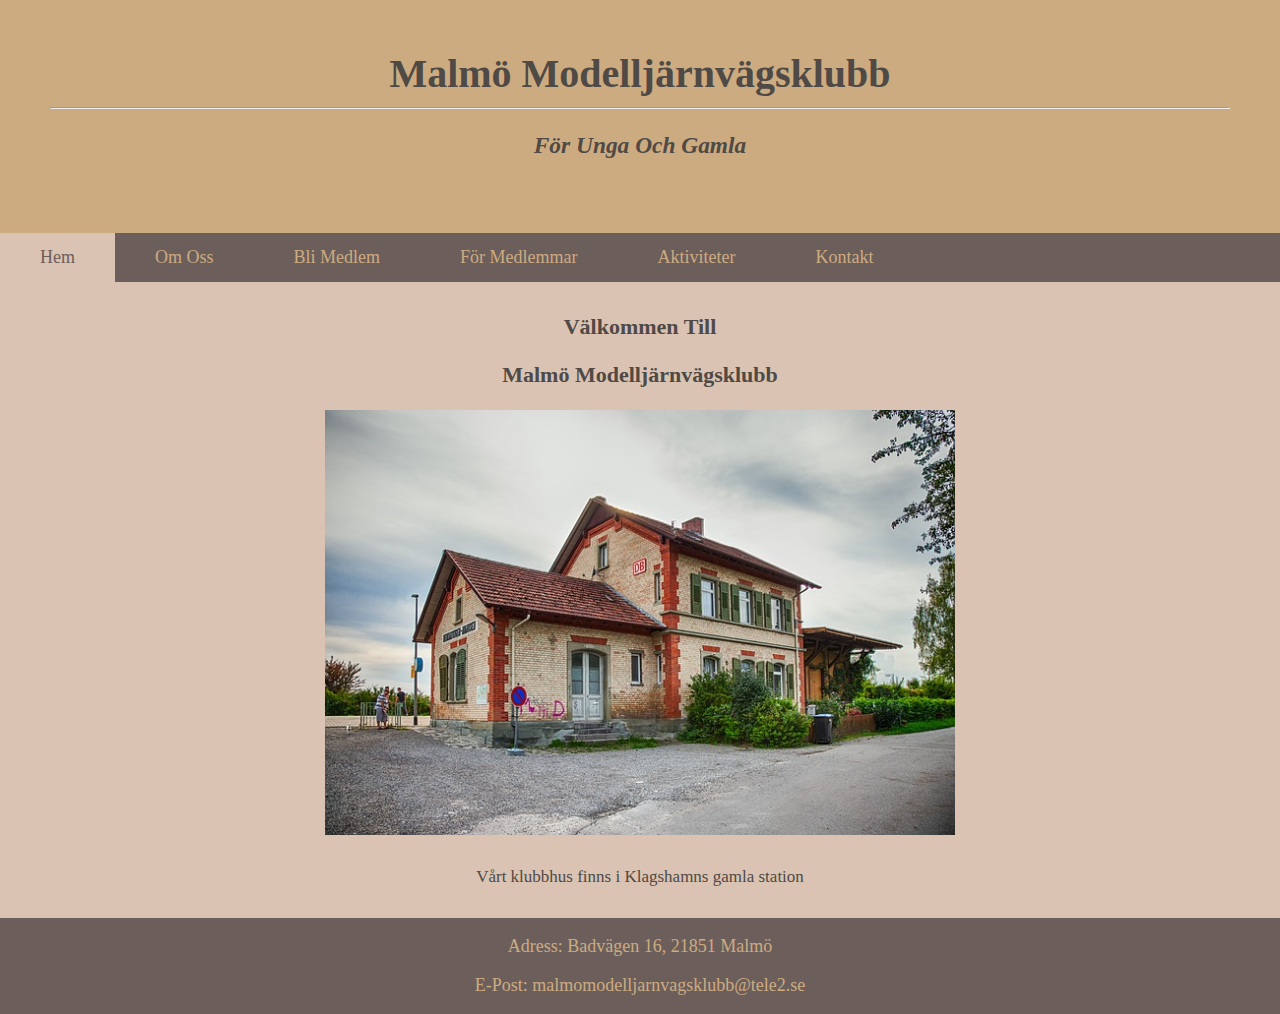
<file: index.htm>
<!doctype html>
<html lang="sv">
    <head>
        <meta charset="UTF-8">
        <meta name="viewport" content="width=device-width,initial-scale=1">
        <link rel="stylesheet" href="style.css">
        <title>Malmö Modelljärnvägsklubb</title>
    </head>
    <body>
        <header>
            <div class="header__label">
                <h1>Malmö Modelljärnvägsklubb</h1>
                <hr>
                <h3><i>För Unga Och Gamla</i></h3>
            </div>            
        </header>
        
        <nav>           
            <ul>
                <li><a href="index.htm" class="active">Hem</a></li>
                <li><a href="about.htm">Om Oss</a></li>
                <li><a href="bemember.htm">Bli Medlem</a></li>
                <li><a href="members.htm" >För Medlemmar</a></li>
                <li><a href="activites.htm">Aktiviteter</a></li>
                <li><a href="contact.htm">Kontakt</a></li>
            </ul>    
        </nav>
        
        <main>
            <h3>Välkommen Till</h3>
            <h3>Malmö Modelljärnvägsklubb</h3>
            <img src="pics/klubbhus.jpg" class="center" alt="malmö järnvägsklubbs klubbhus">
            <br>
            <p>Vårt klubbhus finns i Klagshamns gamla station</p>
        </main>
        
        <footer>
            <p>Adress: Badvägen 16, 21851 Malmö</p>
            <p>E-Post: malmomodelljarnvagsklubb@tele2.se</p>    
        </footer>
    </body>
</html>
</file>
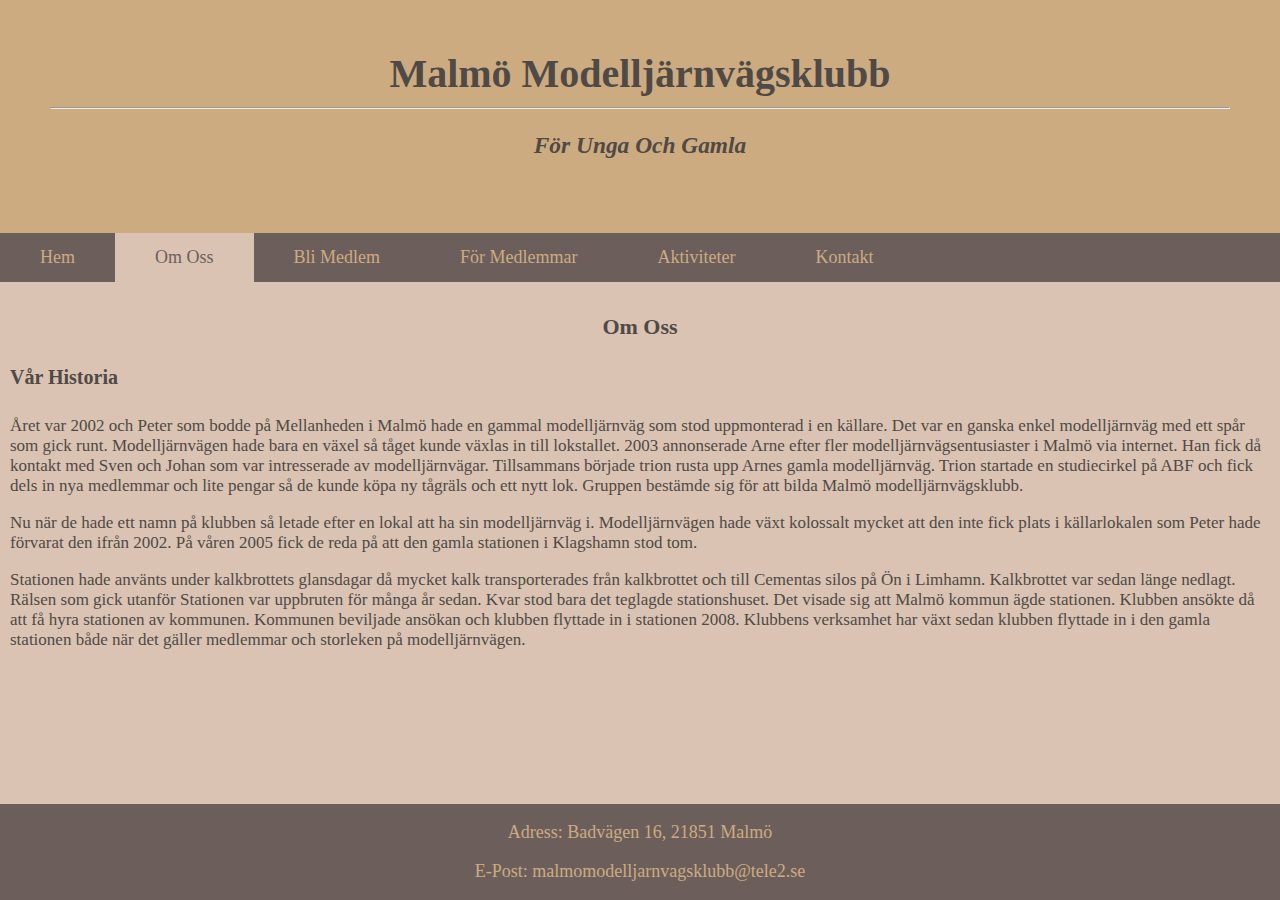
<file: about.htm>
<!doctype html>
<html lang="sv">
    <head>
        <meta charset="UTF-8">
        <meta name="viewport" content="width=device-width,initial-scale=1">
        <link rel="stylesheet" href="style.css">
        <title>Malmö Modelljärnvägsklubb</title>
    </head>
    <body>
        <header>
            <div class="header__label">
                <h1>Malmö Modelljärnvägsklubb</h1>
                <hr>
                <h3><i>För Unga Och Gamla</i></h3>
            </div>            
        </header>
        
        <nav>           
            <ul>
                <li><a href="index.htm">Hem</a></li>
                <li><a href="about.htm" class="active">Om Oss</a></li>
                <li><a href="bemember.htm">Bli Medlem</a></li>
                <li><a href="members.htm" >För Medlemmar</a></li>
                <li><a href="activites.htm">Aktiviteter</a></li>
                <li><a href="contact.htm">Kontakt</a></li>
            </ul>    
        </nav>
        
        <main>
            <article>
                <h3>Om Oss</h3>
                <h4>Vår Historia</h4>
                <p>Året var 2002 och Peter som bodde på Mellanheden i Malmö hade en gammal modelljärnväg som stod uppmonterad i en källare.
                Det var en ganska enkel modelljärnväg med ett spår som gick runt.
                Modelljärnvägen hade bara en växel så tåget kunde växlas in till lokstallet.
                2003 annonserade Arne efter fler modelljärnvägsentusiaster i Malmö via internet.
                Han fick då kontakt med Sven och Johan som var intresserade av modelljärnvägar.
                Tillsammans började trion rusta upp Arnes gamla modelljärnväg.
                Trion startade en studiecirkel på ABF och fick dels in nya medlemmar och lite pengar
                så de kunde köpa ny tågräls och ett nytt lok. Gruppen bestämde sig för att bilda Malmö modelljärnvägsklubb.</p>
                <p>Nu när de hade ett namn på klubben så letade efter en lokal att ha sin modelljärnväg i.
                Modelljärnvägen hade växt kolossalt mycket att den inte fick plats i källarlokalen
                som Peter hade förvarat den ifrån 2002.
                På våren 2005 fick de reda på att den gamla stationen i Klagshamn stod tom.</p>
                <p>Stationen hade använts under kalkbrottets glansdagar då mycket kalk transporterades från kalkbrottet
                och till Cementas silos på Ön i Limhamn. Kalkbrottet var sedan länge nedlagt.
                Rälsen som gick utanför Stationen var uppbruten för många år sedan.
                Kvar stod bara det teglagde stationshuset. Det visade sig att Malmö kommun ägde stationen.
                Klubben ansökte då att få hyra stationen av kommunen.
                Kommunen beviljade ansökan och klubben flyttade in i stationen 2008.
                Klubbens verksamhet har växt sedan klubben flyttade in i den gamla stationen både när det gäller medlemmar
                och storleken på modelljärnvägen.</p>    
            </article>  
        </main>
        
        <footer>
            <p>Adress: Badvägen 16, 21851 Malmö</p>
            <p>E-Post: malmomodelljarnvagsklubb@tele2.se</p>    
        </footer>
    </body>
</html>
</file>
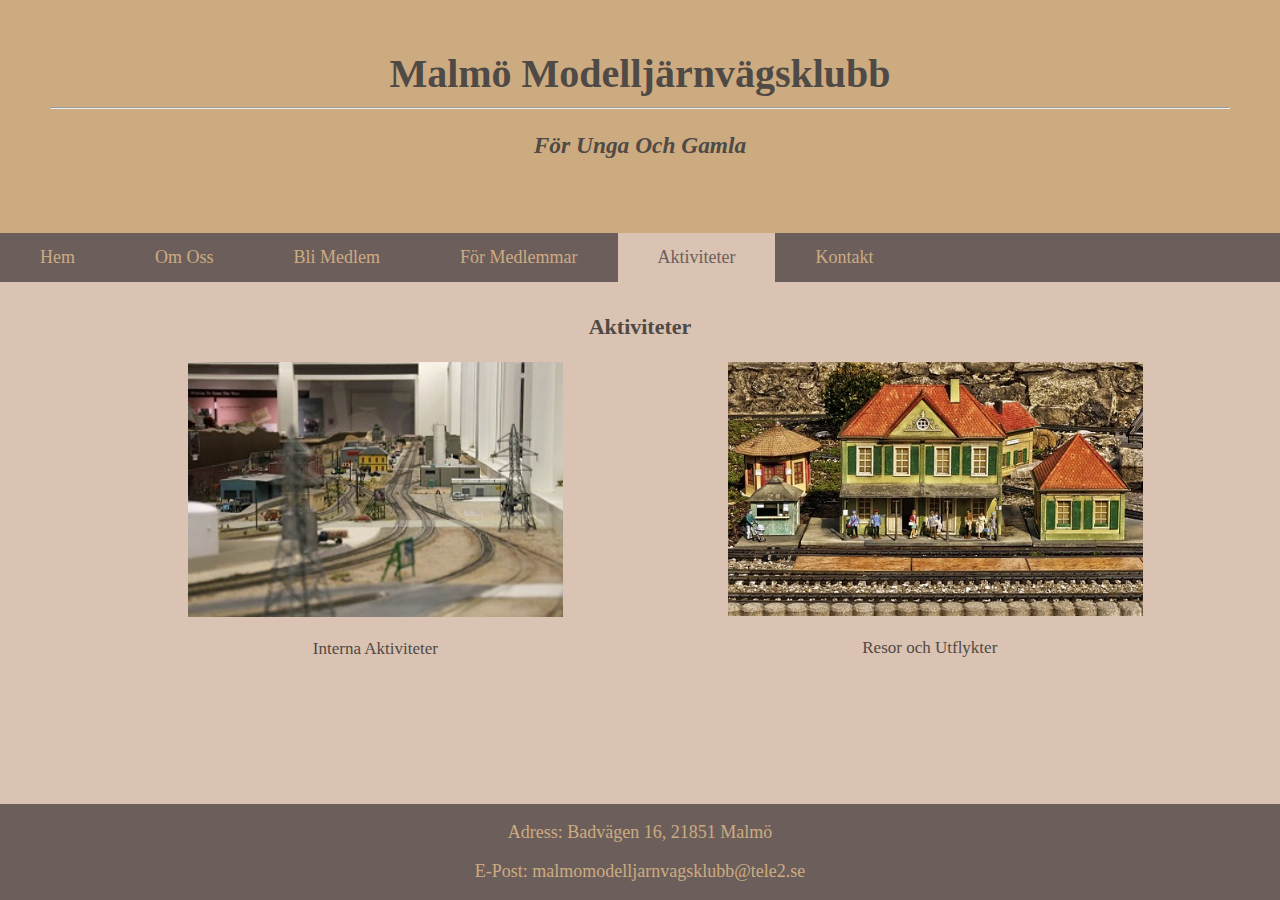
<file: activites.htm>
<!doctype html>
<html lang="sv">
    <head>
        <meta charset="UTF-8">
        <meta name="viewport" content="width=device-width,initial-scale=1">
        <link rel="stylesheet" href="style.css">
        <title>Malmö Modelljärnvägsklubb</title>
    </head>
    <body>
        <header>
            <div class="header__label">
                <h1>Malmö Modelljärnvägsklubb</h1>
                <hr>
                <h3><i>För Unga Och Gamla</i></h3>
            </div>            
        </header>
        
        <nav>           
            <ul>
                <li><a href="index.htm">Hem</a></li>
                <li><a href="about.htm">Om Oss</a></li>
                <li><a href="bemember.htm">Bli Medlem</a></li>
                <li><a href="members.htm">För Medlemmar</a></li>
                <li><a href="activites.htm" class="active">Aktiviteter</a></li>
                <li><a href="contact.htm">Kontakt</a></li>
            </ul>    
        </nav>
        
        <main>
            <h3>Aktiviteter</h3>
                <div class="activities">
                    <div class="interna">                        
                        <a href="interna.htm"> <img src="pics/aktiviteter/interna_aktiviteter.jpg" class="internal-img" alt="interna aktiviteter"></a>
                        <p>Interna Aktiviteter</p>
                    </div>
                    
                    <div class="externa">
                        <a href="externa.htm"> <img src="pics/aktiviteter/resor_och_utflykter.jpg"  class="external-img" alt="resor och utflykter"></a>
                        <p>Resor och Utflykter</p>
                    </div>
                         
                </div>
                              
        </main>
        
        <footer>
            <p>Adress: Badvägen 16, 21851 Malmö</p>
            <p>E-Post: malmomodelljarnvagsklubb@tele2.se</p>    
        </footer>
    </body>
</html>
</file>
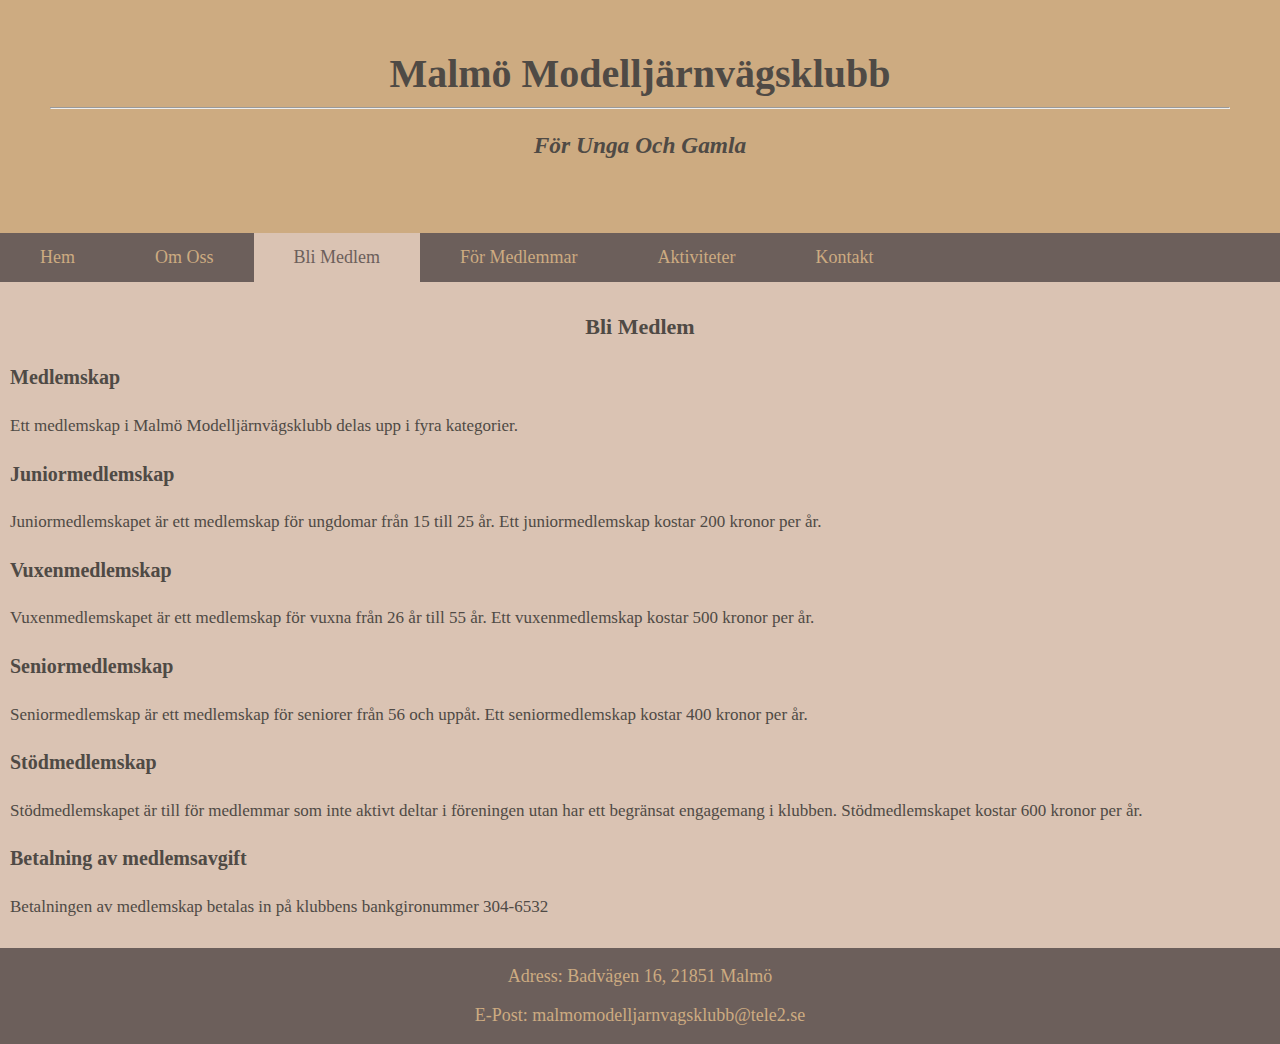
<file: bemember.htm>
<!doctype html>
<html lang="sv">
    <head>
        <meta charset="UTF-8">
        <meta name="viewport" content="width=device-width,initial-scale=1">
        <link rel="stylesheet" href="style.css">
        <title>Malmö Modelljärnvägsklubb</title>
    </head>
    <body>
        <header>
            <div class="header__label">
                <h1>Malmö Modelljärnvägsklubb</h1>
                <hr>
                <h3><i>För Unga Och Gamla</i></h3>
            </div>            
        </header>
        
        <nav>           
            <ul>
                <li><a href="index.htm">Hem</a></li>
                <li><a href="about.htm">Om Oss</a></li>
                <li><a href="bemember.htm" class="active">Bli Medlem</a></li>
                <li><a href="members.htm" >För Medlemmar</a></li>
                <li><a href="activites.htm">Aktiviteter</a></li>
                <li><a href="contact.htm">Kontakt</a></li>
            </ul>    
        </nav>
        
        <main>
            <article>
                <h3>Bli Medlem</h3>
                <h4>Medlemskap</h4>
                <p>Ett medlemskap i Malmö Modelljärnvägsklubb delas upp i fyra kategorier.</p>
                
                <h4>Juniormedlemskap</h4>
                <p>Juniormedlemskapet är ett medlemskap för ungdomar från 15 till 25 år.
                Ett juniormedlemskap kostar 200 kronor per år.</p>
               
                <h4>Vuxenmedlemskap</h4>
                <p>Vuxenmedlemskapet är ett medlemskap för vuxna från 26 år till 55 år.
                Ett vuxenmedlemskap kostar 500 kronor per år.</p>
                
                <h4>Seniormedlemskap</h4>
                <p>Seniormedlemskap är ett medlemskap för seniorer från 56 och uppåt.
                Ett seniormedlemskap kostar 400 kronor per år.</p>
                
                <h4>Stödmedlemskap</h4>
                <p>Stödmedlemskapet är till för medlemmar som inte aktivt deltar i föreningen utan har ett begränsat engagemang i klubben.
                Stödmedlemskapet kostar 600 kronor per år.</p>
                
                <h4>Betalning av medlemsavgift</h4>
                <p>Betalningen av medlemskap betalas in på klubbens bankgironummer 304-6532</p>
            </article>
        </main>
        
        <footer>
            <p>Adress: Badvägen 16, 21851 Malmö</p>
            <p>E-Post: malmomodelljarnvagsklubb@tele2.se</p>    
        </footer>
    </body>
</html>
</file>
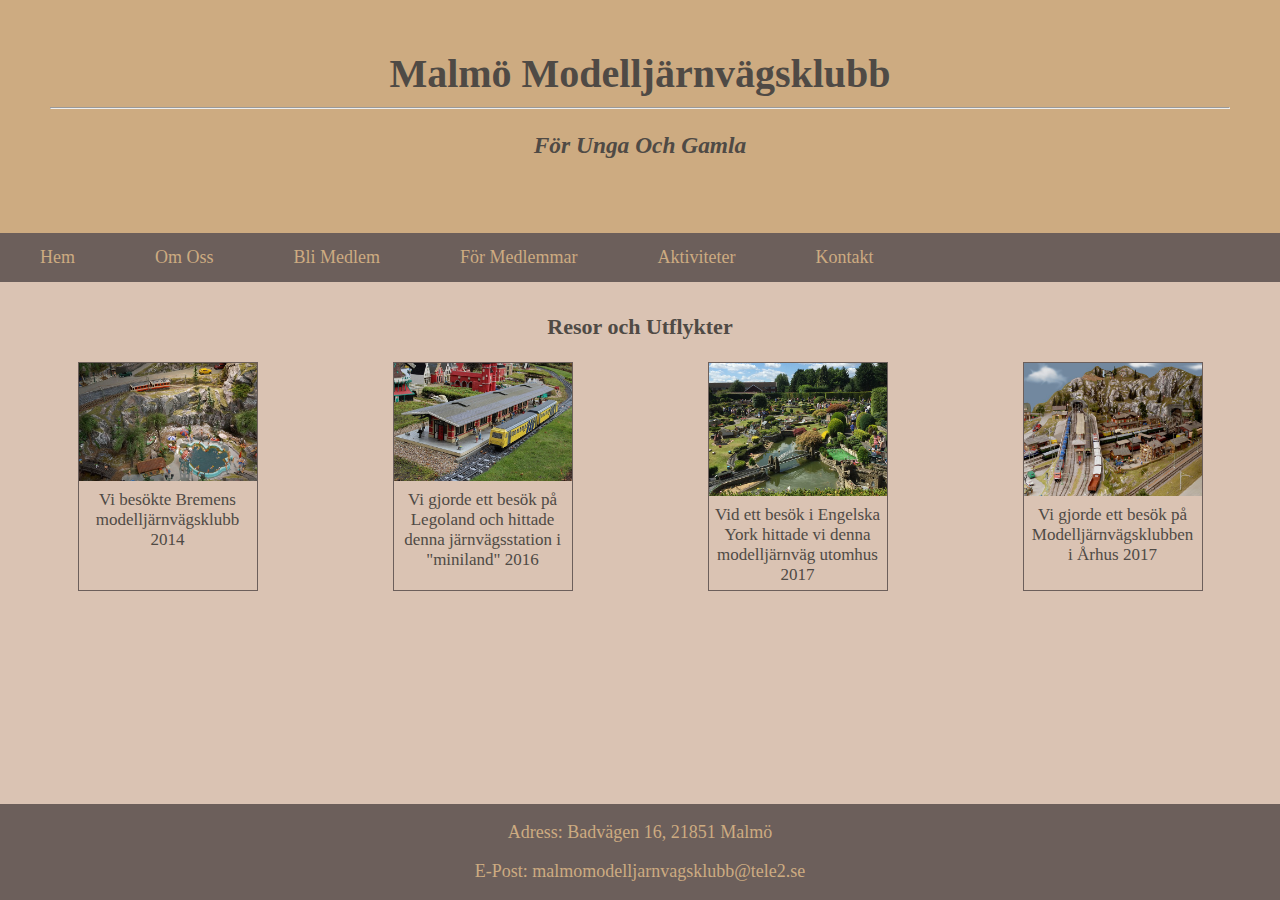
<file: externa.htm>
<!doctype html>
<html lang="sv">
    <head>
        <meta charset="UTF-8">
        <meta name="viewport" content="width=device-width,initial-scale=1">
        <link rel="stylesheet" href="style.css">
        <title>Malmö Modelljärnvägsklubb</title>
    </head>
    <body>
        <header>
            <div class="header__label">
                <h1>Malmö Modelljärnvägsklubb</h1>
                <hr>
                <h3><i>För Unga Och Gamla</i></h3>
            </div>            
        </header>
        
        <nav>           
            <ul>
                <li><a href="index.htm">Hem</a></li>
                <li><a href="about.htm">Om Oss</a></li>
                <li><a href="bemember.htm">Bli Medlem</a></li>
                <li><a href="members.htm">För Medlemmar</a></li>
                <li><a href="activites.htm">Aktiviteter</a></li>
                <li><a href="contact.htm">Kontakt</a></li>
            </ul>    
        </nav>
        
        <main>
            <h3>Resor och Utflykter</h3>
            <div class="external_activities">
                <div class="gallery">           
                    <img src="pics/aktiviteter/externa_aktiviteter/modelljärnväg_bremen.jpg" alt="model railway in bremen">
                    <div class="desc">Vi besökte Bremens modelljärnvägsklubb 2014</div>
                </div>

                <div class="gallery">
                    <img src="pics/aktiviteter/externa_aktiviteter/modelljärnväg_legoland.jpg" alt="railwaystation in legoland">
                    <div class="desc">Vi gjorde ett besök på Legoland och hittade denna järnvägsstation i "miniland" 2016</div>
                </div>
            
                <div class="gallery">
                    <img src="pics/aktiviteter/externa_aktiviteter/modelljärnväg_york.jpg" alt="a outside model railway in york">
                    <div class="desc">Vid ett besök i Engelska York hittade vi denna modelljärnväg utomhus 2017</div>
                </div>
            
                <div class="gallery">
                    <img src="pics/aktiviteter/externa_aktiviteter/modelljärnväg_århus.jpg" alt="model railway in århus">
                    <div class="desc">Vi gjorde ett besök på Modelljärnvägsklubben i Århus 2017</div>
                </div>    
            </div>        
        </main>
        
        <footer>
            <p>Adress: Badvägen 16, 21851 Malmö</p>
            <p>E-Post: malmomodelljarnvagsklubb@tele2.se</p>    
        </footer>
    </body>
</html>
</file>
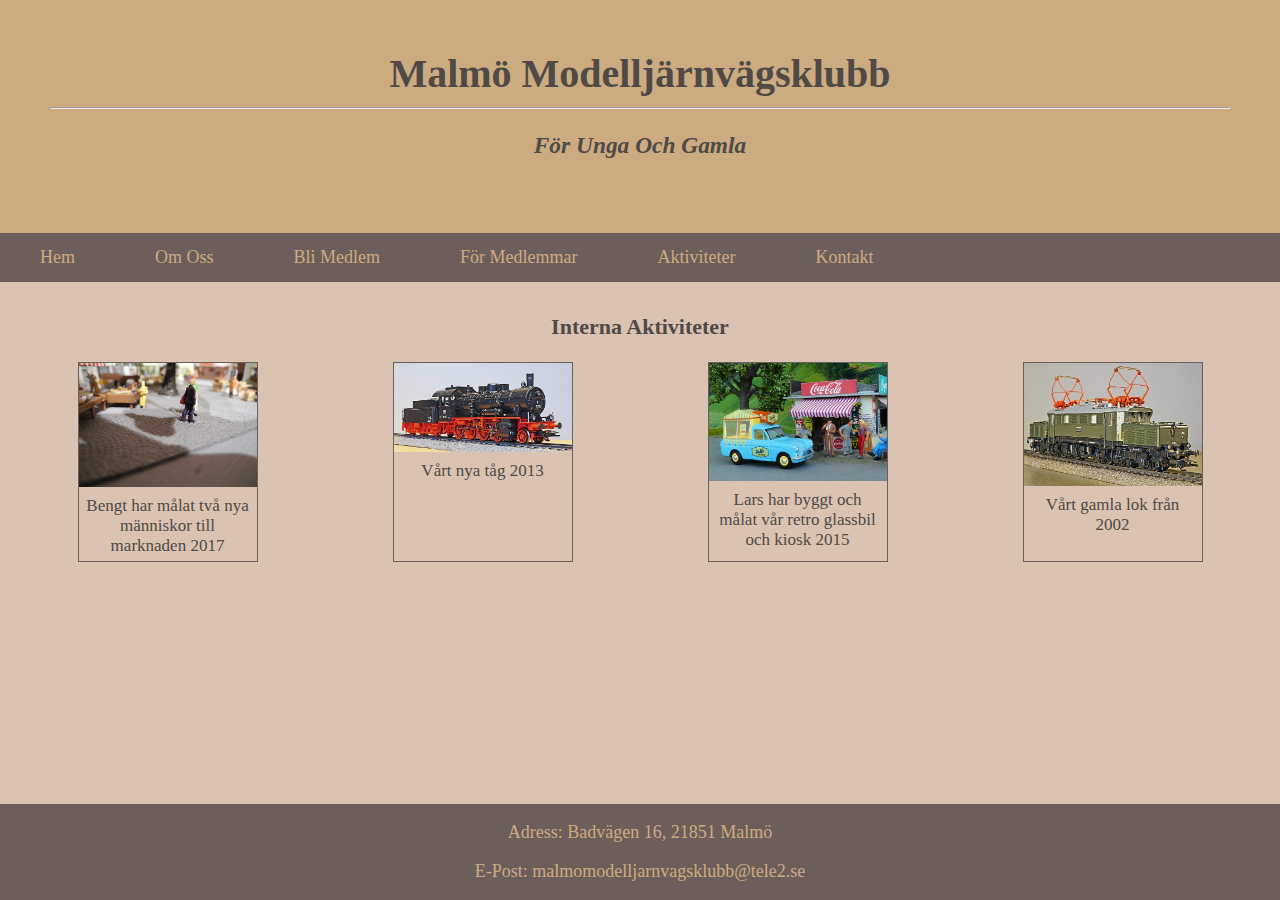
<file: interna.htm>
<!doctype html>
<html lang="sv">
    <head>
        <meta charset="UTF-8">
        <meta name="viewport" content="width=device-width,initial-scale=1">
        <link rel="stylesheet" href="style.css">
        <title>Malmö Modelljärnvägsklubb</title>
    </head>
    <body>
        <header>
            <div class="header__label">
                <h1>Malmö Modelljärnvägsklubb</h1>
                <hr>
                <h3><i>För Unga Och Gamla</i></h3>
            </div>            
        </header>
        
        <nav>           
            <ul>
                <li><a href="index.htm">Hem</a></li>
                <li><a href="about.htm">Om Oss</a></li>
                <li><a href="bemember.htm">Bli Medlem</a></li>
                <li><a href="members.htm">För Medlemmar</a></li>
                <li><a href="activites.htm">Aktiviteter</a></li>
                <li><a href="contact.htm">Kontakt</a></li>
            </ul>    
        </nav>
        
        <main>
            <h3>Interna Aktiviteter</h3>
            <div class="internal_activities">
                <div class="gallery">           
                    <img src="pics/aktiviteter/interna_aktiviteter/nya_människor_på_marknaden.jpg" alt="people on the market">
                    <div class="desc">Bengt har målat två nya människor till marknaden 2017</div>
                </div>

                <div class="gallery">
                    <img src="pics/aktiviteter/interna_aktiviteter/vårt_nya_tåg_2011.jpg" alt="our new train">
                    <div class="desc">Vårt nya tåg 2013</div>
                </div>
            
                <div class="gallery">
                    <img src="pics/aktiviteter/interna_aktiviteter/glassvagn_och_kiosk.jpg" alt="icecream truck and kiosk">
                    <div class="desc">Lars har byggt och målat vår retro glassbil och kiosk 2015</div>
                </div>
            
                <div class="gallery">
                    <img src="pics/aktiviteter/interna_aktiviteter/elektriskt_lok_2002.jpg" alt="our old train">
                    <div class="desc">Vårt gamla lok från 2002</div>
                </div>    
            </div>        
        </main>
        
        <footer>
            <p>Adress: Badvägen 16, 21851 Malmö</p>
            <p>E-Post: malmomodelljarnvagsklubb@tele2.se</p>    
        </footer>
    </body>
</html>
</file>
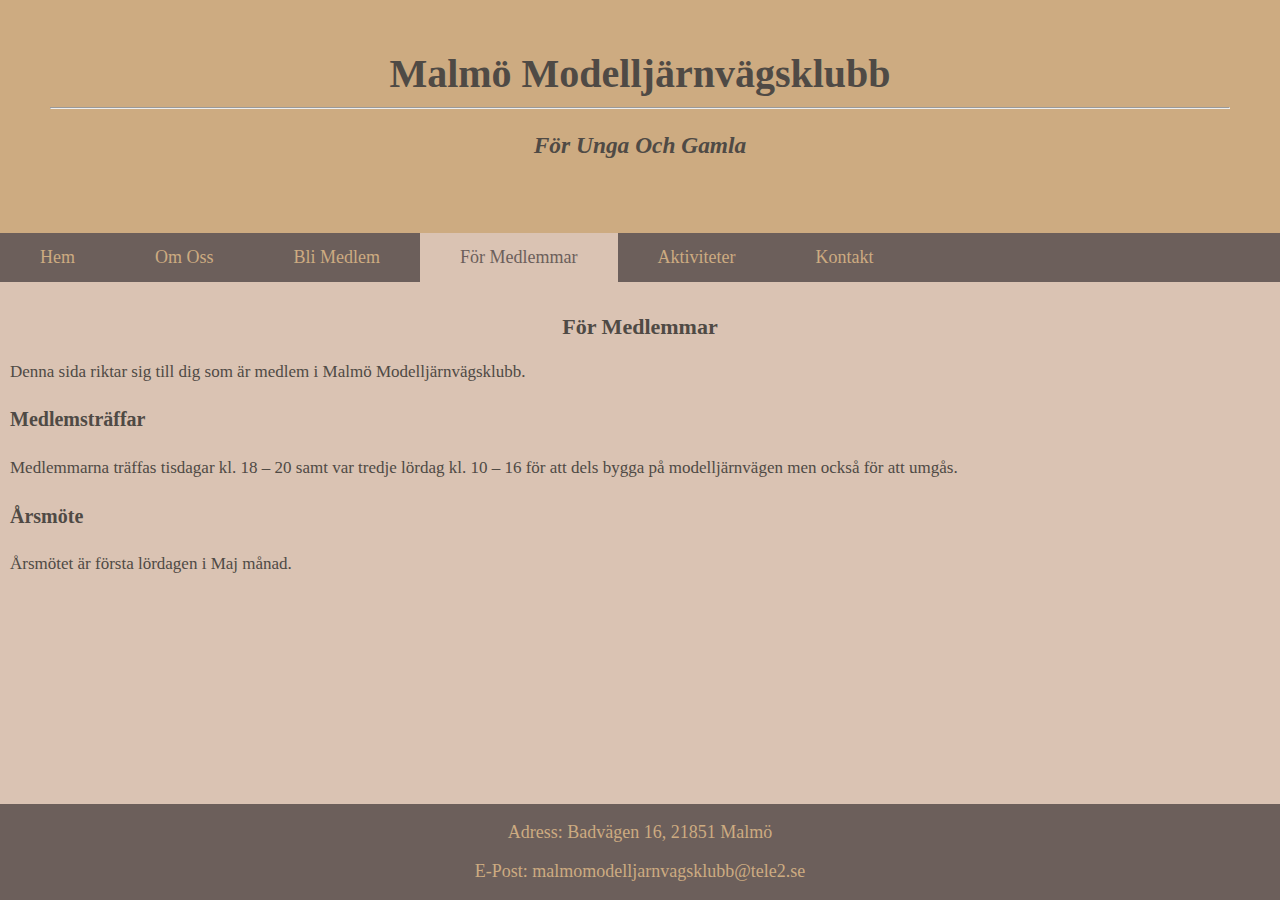
<file: members.htm>
<!doctype html>
<html lang="sv">
    <head>
        <meta charset="UTF-8">
        <meta name="viewport" content="width=device-width,initial-scale=1">
        <link rel="stylesheet" href="style.css">
        <title>Malmö Modelljärnvägsklubb</title>
    </head>
    <body>
        <header>
            <div class="header__label">
                <h1>Malmö Modelljärnvägsklubb</h1>
                <hr>
                <h3><i>För Unga Och Gamla</i></h3>
            </div>            
        </header>
        
        <nav>           
            <ul>
                <li><a href="index.htm">Hem</a></li>
                <li><a href="about.htm">Om Oss</a></li>
                <li><a href="bemember.htm">Bli Medlem</a></li>
                <li><a href="members.htm" class="active">För Medlemmar</a></li>
                <li><a href="activites.htm">Aktiviteter</a></li>
                <li><a href="contact.htm">Kontakt</a></li>
            </ul>    
        </nav>
        
        <main>
            <article>
                <h3>För Medlemmar</h3>
                <p>Denna sida riktar sig till dig som är medlem i Malmö Modelljärnvägsklubb.</p>
                
                <h4>Medlemsträffar</h4>
                <p>Medlemmarna träffas tisdagar kl. 18 – 20 samt var tredje lördag kl. 10 – 16 för att dels
                bygga på modelljärnvägen men också för att umgås.</p>
                
                <h4>Årsmöte</h4>
                <p>Årsmötet är första lördagen i Maj månad.</p>
            </article>
        </main>
        
        <footer>
            <p>Adress: Badvägen 16, 21851 Malmö</p>
            <p>E-Post: malmomodelljarnvagsklubb@tele2.se</p>    
        </footer>
    </body>
</html>
</file>
<file: style.css>
* {
  box-sizing: border-box;  
}

html {
  position: relative;
  min-height: 100%;
  font-family: Times New Roman;
}

body {
  background-color: #dac3b3;
  color: black;
  font-size: 12px;
  margin: 0 0 100px;   
}

h1 {
  color: white;
  margin: 0;  
}

header {
  background-color: #cdab81;
  font-size: 22px;
  width: 100%;
  border: 25px solid #cdab81;
  padding: 25px;
}

header h1, header h3 {
  color: #4f4a45;  
  text-align: center;  
}

nav {
  width: 100%;
  height: 100%;
}

nav ul {
  list-style-type: none;
  margin: 0;
  padding: 0;
  overflow: hidden;
  background-color: #6c5f5b;
}

nav li {
  float: left;    
}

nav li a {
  display: block;
  color: #cdab81;
  text-align: center;
  font-size: 20px;
  padding: 14px 40px;
  text-decoration: none;  
}

li a:hover {
  background-color: #dac3b3;
  color: #6c5f5b;
}

.active {
  background-color: #dac3b3;
  color: #6c5f5b;
}

main {
  width: 100%;
  height: 100%;
  background-color: #dac3b3;
  color: #4f4a45;
  padding: 10px;
  overflow: hidden;
}

main h3 {
  font-size: 22px;
  text-align: center;
}

main h4 {
  font-size: 20px;
  text-align: center;
}

main p {
  font-size: 17px;
  text-align: center;
}
article p {
  text-align: left;  
}

article h4 {
  font-size: 20px;
  text-align: left;  
}

.center {
  display: block;
  margin-left: auto;
  margin-right: auto;
  width: 50%;  
}

.activities {
  width: 100%;
  display: flex;
}

.internal-img {
  width: 99%;
}

.external-img {
  width: 103%; 
}

.interna {
  margin-left: 14%;
  width: 30%;
  text-align: center;
  font-size: 20px;
}

.externa {
  margin-left: 13%;
  width: 32%;
  text-align: center;
  font-size: 20px;
}

.gallery {
  margin-left: auto;
	margin-right: auto;
	display: block; 
  border: 1px solid #6c5f5b;
  width: 180px; 
}  

.gallery img {
  width: 100%;
  height: auto;
}

.desc {
  padding: 5px;
  font-size: 17px;
  text-align: center;
}    

.internal_activities {
  display: flex;  
}

.external_activities {
  display: flex;  
}

fieldset {
  width: 50%;
}

legend {
  font-size: 16px;  
}

main label {
  font-size: 16px;  
}

footer {
  position: absolute;
  background-color: #6c5f5b;
  color: #cdab81;
  text-align: center;
  font-size: 20px;
  left: 0;
  bottom: 0;
  width: 100%;
  overflow:hidden;
}

/* Extra small devices (portrait phones, less than 576px)*/

@media screen and (max-width:576px) {
  header {
    font-size: 12px;
  }
  
  nav ul li {
    float: none;
  }
  
  nav li a {
    font-size: 18px;  
  }
  
  .center {
    width: 93%;  
  }
  
  .internal_activities {
    display: block;  
  }

  .external_activities {
    display: block;  
  }
  
  textarea {
    width: 98%;  
  }
  
  footer {
    font-size: 18px;  
  }
}

/* Small devices (landscape phones, 576px and up)*/

@media screen and (min-width:576px) {
  header {
    font-size: 12px;
  }
  
  nav ul li {
    float: none;
  }
  
  nav li a {
    font-size: 18px;  
  }
  
  footer {
    font-size: 18px;  
  }
}

/* Medium devices (tablets, 768px and up)*/

@media screen and (min-width:768px) {
  header {
    font-size: 16px;
  }
  
  nav ul li {
    float: none;
  }  
}

/* Large devices (desktops, 992px and up)*/

@media screen and (min-width:992px) {
  header {
    font-size: 20px;
  }
  
  nav ul li {
    float: left;
  }   
}
</file>
